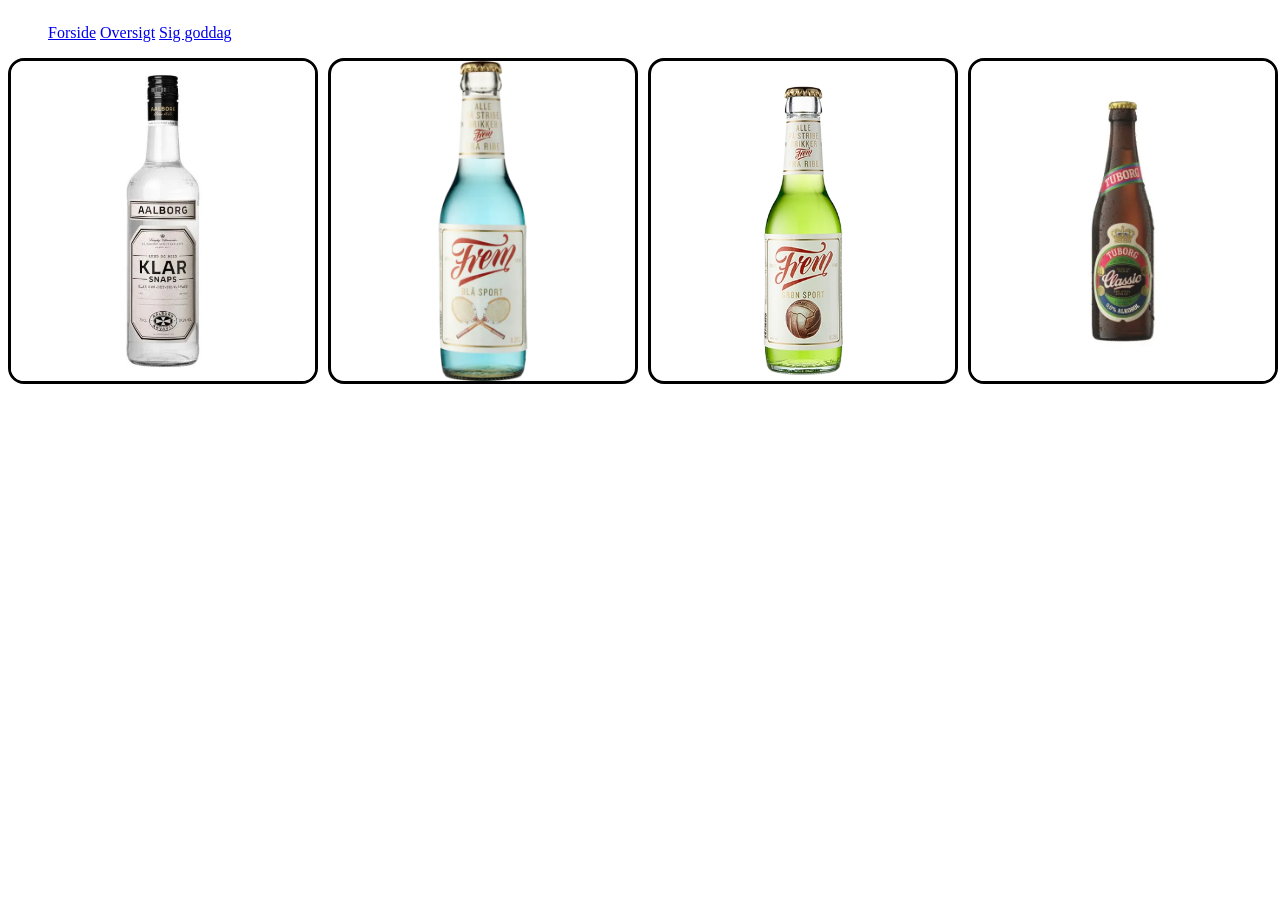
<file: menu.html>
<!DOCTYPE html>
<html lang="en">
<head>
    <meta charset="UTF-8">
    <meta name="viewport" content="width=device-width, initial-scale=1.0">
    <title>Menu</title>
    <link rel="stylesheet" href="CSS/general.css">
</head>
<body>
 <header>
        <nav>
            <ul>
                <a href="index.html">Forside</a>
                <a href="menu.html">Oversigt</a>
                <a href="goddag.html">Sig goddag</a>
            </ul>
        </nav>
    </header>
    <main>
    
<div class="grid-1-1-1-1" >
  <img src="IMGS/snaps.webp" alt="snaps">
  <img id="alkoholfri" src="IMGS/sodavand.webp" alt="Blå sodavand">
  <img id="alkoholfri" src="IMGS/sodavand3.webp" alt="Grøn sodavand">
  <img src="IMGS/øl.webp" alt="øl">
</main>

  <footer>
    </footer>
    <script src="JS/generel.js"></script>
 </div>   
</body>
</html>
</file>
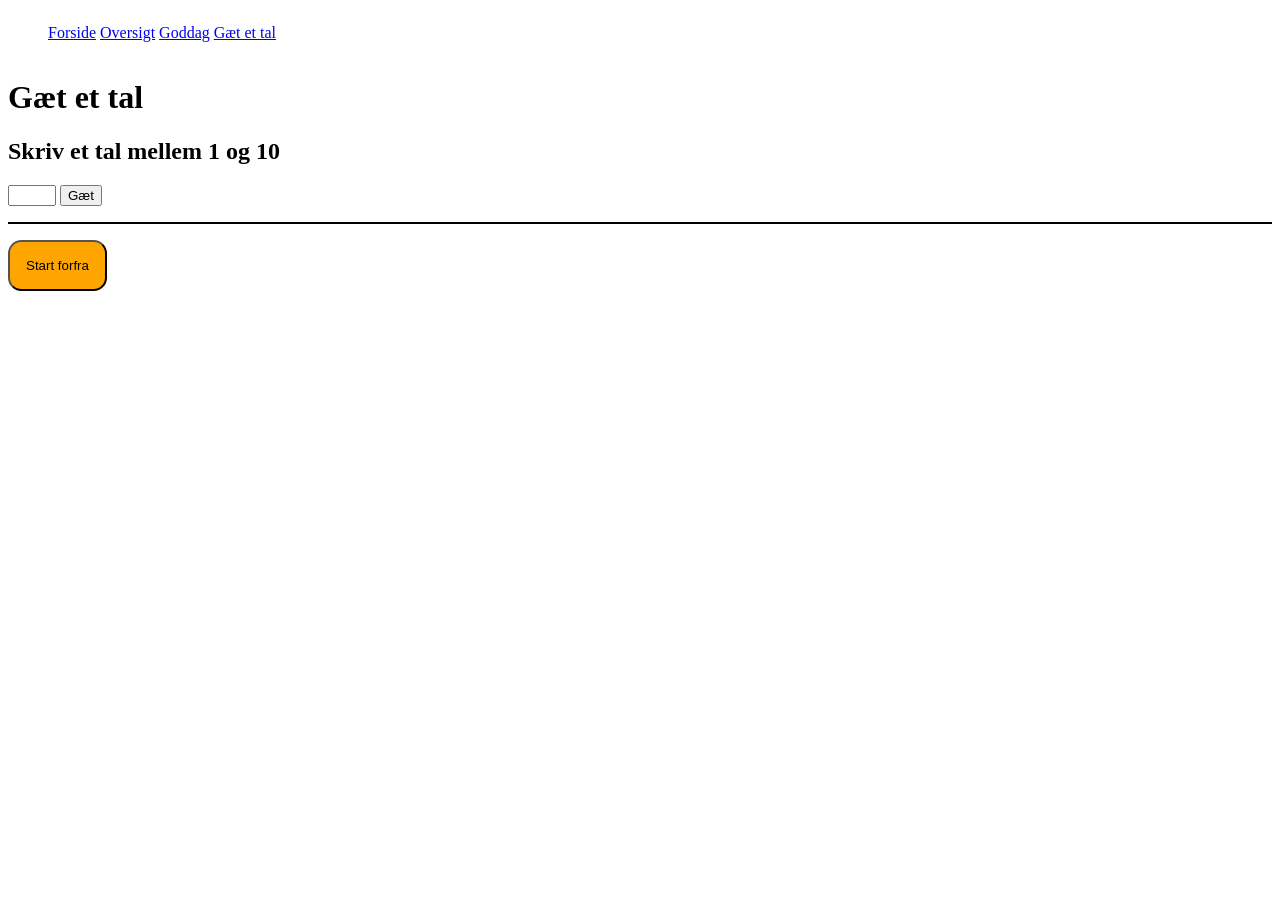
<file: tal.html>
<!DOCTYPE html>
<html lang="da">
<head>
    <meta charset="UTF-8">
    <meta name="viewport" content="width=device-width, initial-scale=1.0">
    <title>Tal</title>
    <link rel="stylesheet" href="CSS/general.css">
</head>
<body>
    <header>
       <nav>
            <ul>
                <a href="index.html">Forside</a>
                <a href="menu.html">Oversigt</a>
                <a href="goddag.html">Goddag</a>
                <a href="tal.html">Gæt et tal</a>
            </ul>
        </nav>
    </header>
    <main>
<h1>Gæt et tal</h1>
<h2>Skriv et tal mellem 1 og 10</h2>

<input type="number" id="gaet" min="0" max="10">

        <button id="gaetKnap">Gæt</button>

        <p id="besked"></p>

        <button id="igen">Start forfra</button>

    </main>
    <footer>
    
    </footer>
    <script src="JS/tal.js"></script>
</body>
</html>
</file>
<file: CSS/general.css>
nav{
    display: flex;
}

.grid-1-1-1-1{
    display: grid;
    grid-template-columns: 1fr 1fr 1fr 1fr;
    gap: 1rem;
}

img{
    border: 1mm solid black;
    max-width: 100%;
    border-radius: 1em;
    height: 20rem;
    width: 20rem;
}

#igen{
    background-color: orange;
    border-radius: 1em;
    padding: 1rem;
}

#besked{
border: 1px solid black;
}
</file>
